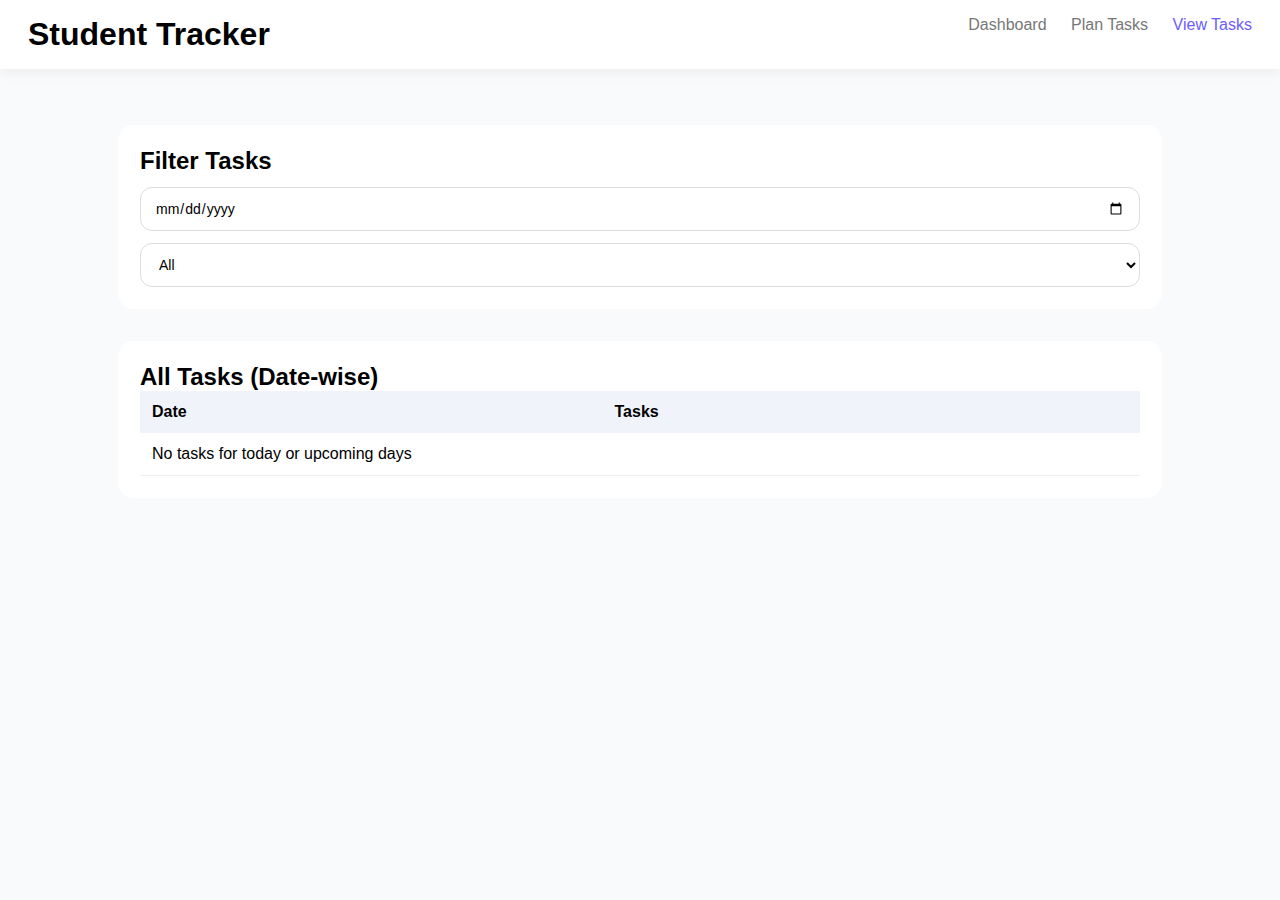
<file: tasks.html>
<!DOCTYPE html>
<html lang="en">
<head>
    <meta charset="UTF-8">
    <title>View Tasks</title>
    <link rel="stylesheet" href="style.css">
    <link href="https://fonts.googleapis.com/icon?family=Material+Icons" rel="stylesheet">
</head>
<body>

<header class="navbar">
    <h1>Student Tracker</h1>
    <nav>
        <a href="index.html">Dashboard</a>
        <a href="planner.html">Plan Tasks</a>
        <a class="active" href="tasks.html">View Tasks</a>
    </nav>
</header>

<main class="container">

    <section class="section-card">
    <h2>Filter Tasks</h2>
    <div class="filter-row">
        <input type="date" id="filterDate">
        <select id="filterStatus">
            <option value="all">All</option>
            <option value="completed">Completed</option>
            <option value="pending">Pending</option>
        </select>
    </div>
</section>


    <section class="section-card">
    <h2>All Tasks (Date-wise)</h2>

    <table class="tasks-table">
        <thead>
            <tr>
                <th>Date</th>
                <th>Tasks</th>
            </tr>
        </thead>
        <tbody id="tasksTableBody">
            <!-- Rows injected by JS -->
        </tbody>
    </table>
</section>

<!-- Task Description Modal -->
<div id="taskModal" class="modal">
    <div class="modal-content">
        <h3 id="modalTitle"></h3>
        <p id="modalDesc"></p>
        <button onclick="closeModal()">Close</button>
    </div>
</div>



</main>

<script src="tasks.js"></script>
</body>
</html>
</file>
<file: style.css>
* {
    margin: 0;
    padding: 0;
    box-sizing: border-box;
    font-family: "Segoe UI", sans-serif;
}

:root {
    --bg: #f9fafc;
    --purple: #e8dff5;
    --blue: #e3f2fd;
    --peach: #fff1dc;
    --primary: #6b5cff;
    --text: #333;
    --muted: #777;
}

body { background: var(--bg); }

.navbar {
    background: white;
    padding: 16px 28px;
    display: flex;
    justify-content: space-between;
    box-shadow: 0 4px 12px rgba(0,0,0,0.05);
}

.navbar a {
    margin-left: 20px;
    text-decoration: none;
    color: var(--muted);
}

.navbar a.active { color: var(--primary); }

.container {
    max-width: 1100px;
    margin: auto;
    padding: 28px;
}

.overview {
    display: grid;
    grid-template-columns: repeat(3, 1fr);
    gap: 20px;
}

.card {
    padding: 20px;
    border-radius: 16px;
    display: flex;
    gap: 16px;
}

.pastel-purple { background: var(--purple); }
.pastel-blue { background: var(--blue); }
.pastel-peach { background: var(--peach); }

.section-card {
    background: white;
    margin-top: 28px;
    padding: 22px;
    border-radius: 16px;
}

.task-item {
    display: flex;
    gap: 12px;
    margin-top: 12px;
}

.note-icon {
    margin-left: auto;
    color: var(--primary);
    cursor: pointer;
}

.progress-bar {
    height: 10px;
    background: #eee;
    border-radius: 10px;
}

.progress-fill {
    height: 100%;
    width: 0%;
    background: var(--primary);
}

.sleep-graph {
    height: 150px;
    background: #f2f4fa;
    border-radius: 14px;
    display: flex;
    align-items: center;
    justify-content: center;
}
/* INPUTS & TEXTAREAS */
input[type="text"],
input[type="date"],
textarea,
select {
    width: 100%;
    padding: 12px 14px;
    border-radius: 12px;
    border: 1px solid #ddd;
    font-size: 14px;
    outline: none;
    background: #fff;
}

input:focus,
textarea:focus,
select:focus {
    border-color: var(--primary);
}
/* PLAN TASKS FORM */
.section-card input,
.section-card textarea {
    margin-top: 10px;
}

.section-card textarea {
    resize: none;
    height: 90px;
}

/* ADD TASK BUTTON */
.primary-btn {
    margin-top: 14px;
    display: inline-flex;
    align-items: center;
    gap: 6px;
    padding: 12px 22px;
    border-radius: 12px;
    background: var(--primary);
    color: #fff;
    border: none;
    cursor: pointer;
    font-size: 14px;
}

.primary-btn:hover {
    opacity: 0.9;
}
/* PLANNED TASK LIST */
.section-card .task-item {
    background: #f8f9ff;
    padding: 14px 16px;
    border-radius: 12px;
    margin-top: 12px;
    display: flex;
    align-items: center;
    gap: 12px;
}

.section-card .task-item:hover {
    background: #eef0ff;
}
/* FILTER ROW */
.section-card select,
.section-card input[type="date"] {
    margin-top: 12px;
}

.section-card > select,
.section-card > input {
    margin-right: 12px;
}
/* VIEW TASKS ROW */
.task-row {
    background: #f9faff;
    padding: 16px;
    border-radius: 14px;
    display: grid;
    grid-template-columns: 1fr auto auto;
    align-items: center;
    margin-top: 14px;
}

.task-row:hover {
    background: #eef1ff;
}

.task-title {
    font-weight: 500;
}

.task-date {
    font-size: 13px;
    color: var(--muted);
}
/* STATUS BADGES */
.status {
    padding: 6px 14px;
    border-radius: 20px;
    font-size: 12px;
    font-weight: 500;
}

.status.completed {
    background: #d8f5e3;
    color: #2e7d32;
}

.status.pending {
    background: #ffe3e3;
    color: #c62828;
}
/* PAGE SPACING */
.section-card + .section-card {
    margin-top: 32px;
}
/* APP TITLE DATE */
.app-title {
    display: flex;
    flex-direction: column;
}

.app-title h1 {
    font-size: 22px;
    margin: 0;
}

.today-date {
    font-size: 13px;
    color: var(--muted);
}

/* PLANNER COMPACT LAYOUT */
.planner-top {
    display: grid;
    grid-template-columns: 1fr 2fr;
    gap: 20px;
}

.planner-left label,
.planner-right label {
    font-size: 14px;
    color: var(--muted);
    display: block;
    margin-bottom: 6px;
}

.planner-right textarea {
    height: 60px;
}
/* SLEEP GRAPH */
/* SLEEP GRAPH FIX */
.sleep-graph {
    display: flex;
    align-items: flex-end;
    gap: 12px;
    height: 160px;
    padding: 12px;
    overflow: hidden;
    background: #f2f4fa;
    border-radius: 14px;
}

.sleep-bar {
    flex: 1;
    max-width: 28px;
    background: #cdb4db;
    border-radius: 10px 10px 0 0;
    display: flex;
    align-items: flex-end;
    justify-content: center;
    font-size: 11px;
    color: #333;
    padding-bottom: 4px;
}
/* LINE GRAPH */
/* SLEEP LINE GRAPH – FULL WIDTH */
.sleep-graph {
    background: #f2f4fa;
    border-radius: 14px;
    padding: 12px;
    height: 220px;
}

#sleepLineGraph {
    width: 100%;
    height: 100%;
    display: block;
}

.sleep-line {
    fill: none;
    stroke: #cdb4db;
    stroke-width: 3;
}

.sleep-point {
    fill: #6b5cff;
}
/* TASK TABLE */
.tasks-table {
    width: 100%;
    border-collapse: collapse;
}

.tasks-table th {
    text-align: left;
    padding: 12px;
    background: #f1f3fa;
    font-weight: 600;
}

.tasks-table td {
    padding: 12px;
    border-bottom: 1px solid #eee;
    vertical-align: top;
}

/* TASK TAGS */
.task-tag {
    display: inline-block;
    background: #e8dff5;
    color: #333;
    padding: 6px 10px;
    border-radius: 8px;
    margin: 4px 6px 4px 0;
    cursor: pointer;
    font-size: 13px;
}

.task-tag:hover {
    background: #d6c8ef;
}

/* MODAL */
.modal {
    display: none;
    position: fixed;
    inset: 0;
    background: rgba(0,0,0,0.4);
    justify-content: center;
    align-items: center;
}

.modal-content {
    background: white;
    padding: 24px;
    border-radius: 14px;
    width: 400px;
}

.modal-content h3 {
    margin-bottom: 10px;
}

.modal-content button {
    margin-top: 14px;
    padding: 8px 16px;
    border: none;
    background: var(--primary);
    color: white;
    border-radius: 8px;
    cursor: pointer;
}
.task-tag.completed {
    background: #d8f5e3;
    color: #2e7d32;
}

.task-tag.pending {
    background: #ffe3e3;
    color: #c62828;
}
</file>
